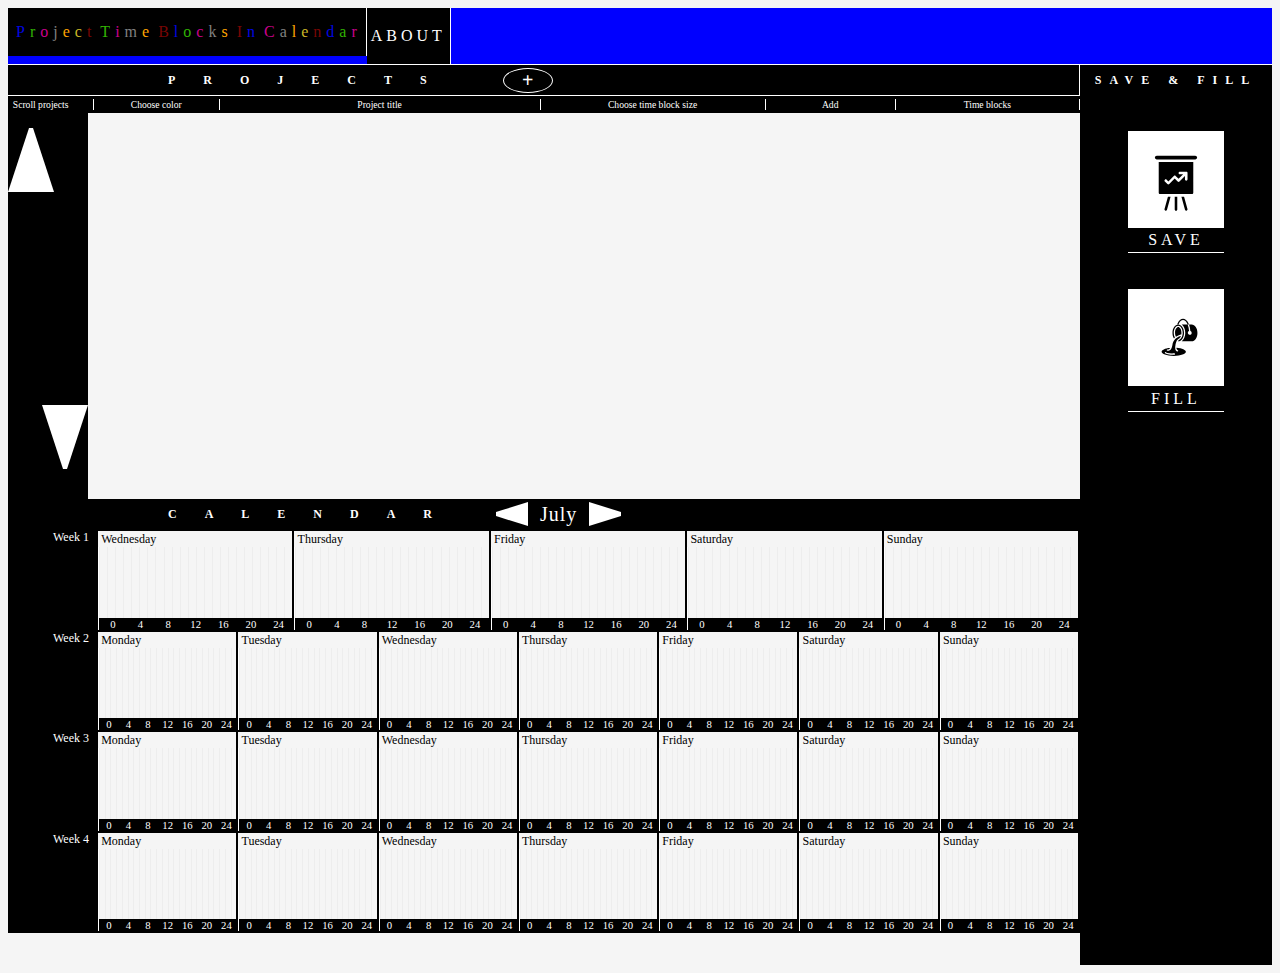
<file: index.html>
<!-- This Source Code Form is subject to the terms of the Mozilla Public
   - License, v. 2.0. If a copy of the MPL was not distributed with this file,
   - You can obtain one at http://mozilla.org/MPL/2.0/. -->
<!DOCTYPE html>

<html dir="ltr" lang="en-US">

<head>
  <meta http-equiv="content-type" content="text/html; charset=UTF-8">
  <meta charset="utf-8">
  <!-- <meta http-equiv="Content-Security-Policy" content="default-src 'none'; object-src 'none'; script-src resource: chrome:; connect-src https:; img-src https: data: blob:; style-src 'unsafe-inline';"> -->
  <meta http-equiv="Content-Security-Policy"
    content="default-src *; style-src 'self' 'unsafe-inline'; script-src 'self' 'unsafe-inline' 'unsafe-eval' http://www.google.com">
  <title data-l10n-id="newtab-page-title">New Tab</title>
  <!-- <link rel="icon" type="image/png" href="chrome://branding/content/icon32.png"> -->
  <link rel="localization" href="branding/brand.ftl">
  <link rel="localization" href="browser/branding/brandings.ftl">
  <link rel="localization" href="browser/newtab/newtab.ftl">
  <!-- <link rel="stylesheet" href="chrome://browser/content/contentSearchUI.css"> -->
  <!-- <link rel="stylesheet" href="resource://activity-stream/css/activity-stream.css"> -->
  <link rel="stylesheet" href="style.css">
</head>

<body class="activity-stream"
  style="--newtab-search-icon:url(moz-extension://19726e89-14fc-4984-ba16-52087d77d621/favicon.ico);">
  <div id="header-asrouter-container" role="presentation"></div>
  <div id="app">

  </div>
  <div id="footer-asrouter-container" role="presentation"></div>
  <script src="app.js"></script>
</body>

</html>
</file>
<file: style.css>
body {
  background-color: whitesmoke;
}

input {
  display: block;
}
</file>
